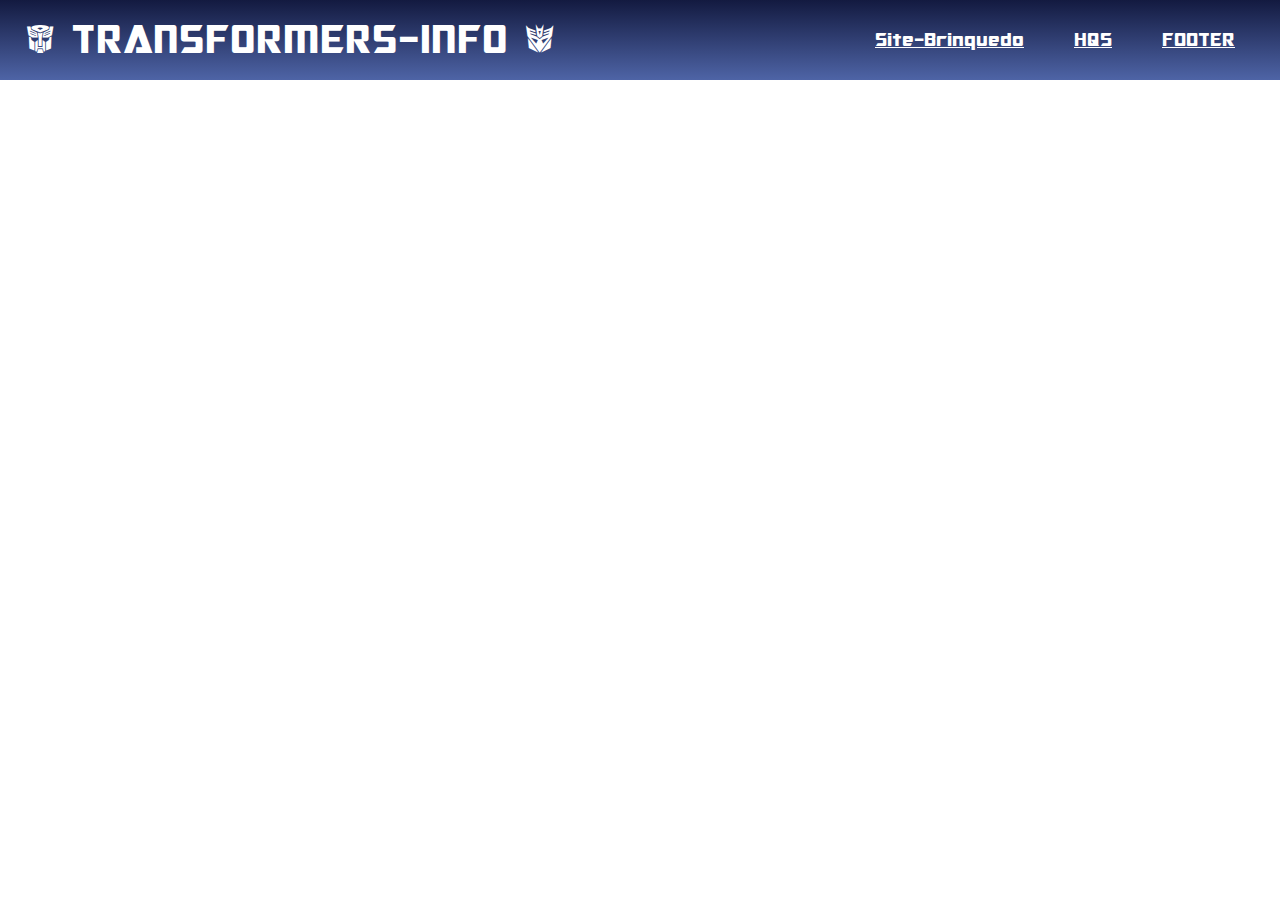
<file: index.html>
<!DOCTYPE html>
<html lang="pt-br">
  <head>
    <meta charset="UTF-8" />
    <meta http-equiv="X-UA-Compatible" content="IE=edge" />
    <meta name="viewport" content="width=device-width, initial-scale=1.0" />
    <link rel="stylesheet" href="style.css"/>
    <link rel="stylesheet" href="midyaQuerys.css">
    <link
      rel="shortcut icon"
      href="icon/logotransformers-favicoon.gif"
      type="image/gif"
      rel="icon"
    />
    <link rel="stylesheet" href="https://fonts.googleapis.com/css2?family=Material+Symbols+Outlined:opsz,wght,FILL,GRAD@20..48,100..700,0..1,-50..200" />
    <title>Aplicando Conhecimentos</title>
  </head>
  <body>
    <header>
      <div id="container">
        <span class="titulo">
          <h1>{ TRANSFORMERS-INFO }</h1>
        </span>
        <div class="menu">
          <button class="menu-desktop"><a href="#">Site-Brinquedo</a></button>
          <button class="menu-desktop"><a href="#">HQS</a></button>
          <button class="menu-desktop"><a href="#">FOOTER</a></button>
        </div>
      </div>
    </header>
    <main>
      
    </main>
    <script src="index.js"></script>
  </body>
</html>
</file>
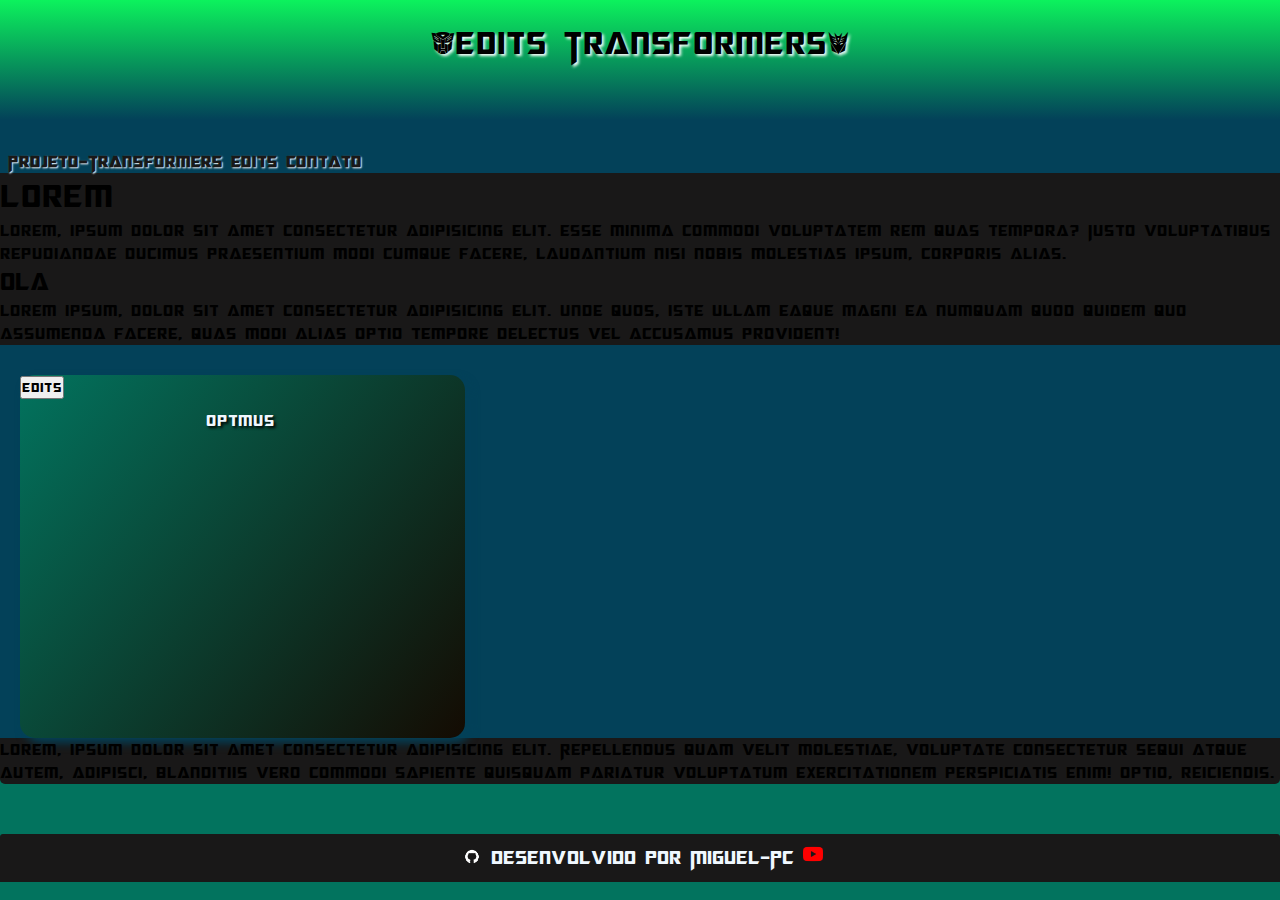
<file: html/roboun.html>
<!DOCTYPE html>
<html lang="pt-br">
  <head>
    <meta charset="UTF-8" />
    <meta http-equiv="X-UA-Compatible" content="IE=edge" />
    <meta name="viewport" content="width=device-width, initial-scale=1.0" />
    <link rel="stylesheet" href="../style/filme1.css" />
    <link
      rel="shortcut icon"
      href="../icon/logotransformers-favicoon.gif"
      type="image/gif"
      rel="icon"
    />
    <title>Edits Transformers</title>
  </head>
  <body> 
    <header id="inicio">
      <h1 class="titul">{Edits Transformers}</h1>
    </header>
    <nav id="menu">
      <a class="acesso" href="../index.html" target="_parent" rel="prev">Projeto-Transformers</a>
      <p class="acesso">Edits</p>
      <a class="acesso" href="#rodapé">Contato</a>
      </nav>
    <main>
      <h1>Lorem</h1>
      <p>Lorem, ipsum dolor sit amet consectetur adipisicing elit. Esse minima commodi voluptatem rem quas tempora? Iusto voluptatibus repudiandae ducimus praesentium modi cumque facere, laudantium nisi nobis molestias ipsum, corporis alias.</p>
      <h2>ola</h2>
      <p>Lorem ipsum, dolor sit amet consectetur adipisicing elit. Unde quos, iste ullam eaque magni ea numquam quod quidem quo assumenda facere, quas modi alias optio tempore delectus vel accusamus provident!</p>
      
        <div id="autobots">
          <nav id="disk">
              <section id="sessão">
                <input type="button" value="edits" onclick="click()">
                <p class="name">
                  Optmus
                </p>
                <div id="video"></div>
              </section>
          </nav>
        </div>
      <p>Lorem, ipsum dolor sit amet consectetur adipisicing elit. Repellendus quam velit molestiae, voluptate consectetur sequi atque autem, adipisci, blanditiis vero commodi sapiente quisquam pariatur voluptatum exercitationem perspiciatis enim! Optio, reiciendis.</p>
    </main>
    <footer id="rodapé">
      <a class="like" href="https://github.com/Jiraya660" target="_blank" rel="external"><img  class="you" src="../img/icon github-white.png" alt="Site do GitHub"></a>
      Desenvolvido por <span id="contact"><a class="nome" href="#">Miguel-PC</a></span>
      <a class="postive" href="https://www.youtube.com/@jray4215" target="_blank" rel="external"><img class="we" src="../img/icone YouTube.png" alt="Site do Youtube"></a>
    </footer>
  <script src="index.js"></script>
  </body>
</html>
</file>
<file: style.css>
@charset "UTF-8";

/*---Font-Transformers---*/
@font-face {
  font-family: "Transformers";
  src: url(font/Optimus.otf) format(opentype), 
  url(font/Optimus\ Bold.otf) format(opentype),
  url(font/Optimus\ Bold\ Italic.otf) format(opentype),
  url(font/Optimus\ Hollow.otf) format(opentype),
  url(font/Optimus\ Hollow\ Italic.otf) format(opentype),
  url(font/Optimus\ Italic.otf) format(opentype);
}

:root {
  --color01:#131a40;
  --color1: #4e64a6;
  --color2: #829fd9;
  --color3: #ffffff;
  --color4: #222222;
  --color5: #000000;
  --color6: #7000fa;
  --color7: #035aa6;
  --color8: #91bbf2;

  --font-principal: "Transformers";
  --font-padrão: "Arial", Helvetica, sans-serif;
}

* {
  font-family: "Transformers";
  font-weight: normal;
  padding: 0px;
  margin: 0px;
  box-sizing: border-box;
}

#container {
  display: flex;
  justify-content: space-between;
  align-items: center;
  flex-grow: 2;
  height: 80px;
  width: 100%;
  padding: 10px 25px;
  background-image: linear-gradient(-180deg, var(--color01), var(--color1));
}

.titulo > h1 {
  color: var(--color3);
  font-size: 2.5rem;
}

.menu {
  display: flex;
  gap: 0px 10px;
}

.menu-desktop {
  background-color: transparent;
  border-color: var(--color3);
  padding: 10px 15px;
  border-radius: 5px;
  border: none;
}

.menu-desktop > a {
  color: var(--color3);
  padding: 5px;
  font-size: 1.2rem;
  transition: 0.5s;
}

.menu-desktop > a:hover {
  color: var(--color4);
}

main {
  display: flex;
  background-color: var(--color3);
  justify-content: center;
}
</file>
<file: midyaQuerys.css>
@charset "UTF-8";

@media screen and (max-width: 985px) {
    .titulo > h1 {
        color: var(--color3);
        font-size: 2rem;
    }
    .menu {
        display: flex;
        gap: 0px 15px;
    }
    
    .menu-desktop {
        background-color: transparent;
        border-color: var(--color3);
        padding: 5px 10px;
        border-radius: 5px;
        border: none;
    }
    
    .menu-desktop > a {
        color: var(--color3);
        padding: 5px;
        font-size: 1rem;
        transition: 0.5s;
    }
}

@media screen and (min-width: 605px) and (max-width: 805px) {
    .titulo > h1 {
        color: var(--color3);
        font-size: 1.5rem;
    }
    .menu {
        display: flex;
        gap: 0px 10px;
    }
    
    .menu-desktop {
        background-color: transparent;
        border-color: var(--color3);
        padding: 2.5px 5px;
        border-radius: 5px;
        border: none;
    }
    
    .menu-desktop > a {
        color: var(--color3);
        padding: 5px;
        font-size: 1rem;
        transition: 0.5s;
    }
}

@media screen and (max-width: 605px) {
    .titulo > h1 {
        color: var(--color3);
        font-size: 1rem;
    }
    .menu {
        display: flex;
        gap: 0px 10px;
    }
    
    .menu-desktop {
        background-color: transparent;
        border-color: var(--color3);
        padding: 2.5px 5px;
        border-radius: 5px;
        border: none;
    }
    
    .menu-desktop > a {
        color: var(--color3);
        padding: 5px;
        font-size: 0.8rem;
        transition: 0.5s;
    }
}
</file>
<file: style/filme1.css>
@charset "UTF-8";

@font-face {
  font-family: "Megatron";
  src: url(../html/fonts-megatron/Megatron.otf) format(opentype), url(../html/fonts-megatron/Megatron\ Condensed.otf) format(opentype), url(../html/fonts-megatron/Megatron\ Condensed\ Italic.otf) format(opentype), url(../html/fonts-megatron/Megatron\ Hollow.otf) format(opentype), url(../html/fonts-megatron/Megatron\ Hollow\ Condensed.otf) format(opentype), url(../html/fonts-megatron/Megatron\ Hollow\ Condensed\ Italic.otf) format(opentype);
}



*{
  font-family: "Megatron";
  font-weight: normal;
  padding: 0;
  margin: 0;
  box-sizing: border-box;
}

:root {
  --color01: #222222;
  --color1: #7000fa;
  --color3: #191818;
  --color4: #f0f8ff;
  --color5: #02735e;
  --color6: #034159;
  --color7: #0cf25d;
}

body {
  font-family: "Megatron";
  background-color: rgb(2, 115, 94);
}

#inicio {
   font-family: "Megatron";
   min-width: 320px;
   max-width: 1360px;
   height: 120px;
   padding-top: 20px;
   background-image: linear-gradient(to bottom, rgb(12,242, 93), rgb(3, 65, 89));
   text-align: center;
   text-shadow: 2px 2px 3px white;
}
#inicio.titul {
  
} u
#inicio > .titul:hover {
  color: var(--color1);
  text-shadow: 2px 2px 2px var(--color4);
}

/*--config.Menu--*/
nav {
  display: flex;
  justify-content: baseline;
  flex-direction: row;
  margin: auto;
  padding-top: 30px;
  background-color: rgb(3, 65, 89);
}

.acesso {
  display: flex;
  color: var(--color3);
  text-shadow: 1.2px 1.2px 1.5px var(--color4);
  font-weight: bold;
  text-decoration: none;
  padding-left: 8px;
}   

.acesso:hover {
  color: var(--color4);
  text-shadow: 1.2px 1.2px 1.3px var(--color01);
  padding-right: 8px;
  background-color: #02735E;
  background-attachment: fixed;
  border-radius: 3px;
  transition: 0.5s;
}
/*--Conteúdo Principal--*/
main {
   min-width: 300px;
   max-width: 1360px;
   margin: auto;
   margin-bottom: 50px;
   border-bottom-left-radius: 5px;
   border-bottom-right-radius: 5px;
   background-color: rgb(25, 24, 24);
}
/*--section_optmus--*/


#sessão {
  min-width: 300px;
  max-width: 1360px;
  background-image: linear-gradient(-50deg, rgb(20, 11, 2), #02735E);
  margin-left: 20px;
  box-shadow: 5px 5px 10px #034159; 
  border-radius: 15px;
  padding-right: 5px;
  margin-right: 30px;
  width: 445px;
}

.name {
  text-shadow: 2px 2px 3px black;
  color: aliceblue;
  text-align: center;
  padding: 10px;
}

.optmus {
  border-radius: 10px;
  width: 500px;
}

 #video {
  margin: 0px -20px 30px -20px;
  padding: 20px;
  padding-bottom: 56%;
  position: relative;
}


/*--rodapé--*/
#rodapé {
  border-top-left-radius: 3px;
  border-top-right-radius: 3px;
  padding-top: 10px;
  margin: auto;
  height: 2.5em;
  background-color: rgb(25, 24, 24);
  color: aliceblue;
  text-align: center;
  font: normal 19px "Megatron"
}

#rodapé:hover {
  color: rgb(34, 34, 34);
  background-color: rgb(112, 0, 250);
  text-shadow: 1px 1px 2px white;
}

a img {
  width: 20px;
}

/*--config.contact-nome--*/
.nome {
  text-decoration: none;
  color: var(--color4);
}

#rodapé > #contact > .nome:hover {
  color: var(--color01);
  text-shadow: 1px 1px 2px var(--color4);
  margin: 20px;
  transition: 0.2s;
}

/*--icon-github--*/
.like .you {
  margin-left: 4px;
}

.like > .you:hover {
  margin-left: 4px;
  width: 30px;
  background-image: url(../img/icon-git.png);
  background-attachment: fixed;
  transition: 0.5s;
  box-shadow: 1.3px 1.3px 1.8px var(--color4);
}

/*--icon Youtube--*/

.like .we {
  margin-right: 4px;
}

.like > .we:hover {
  margin-left: 4px;
  width: 30px;
  transition: 0.5s;
  box-shadow: 1.3px 1.3px 1.8px var(--color4);
}
</file>
